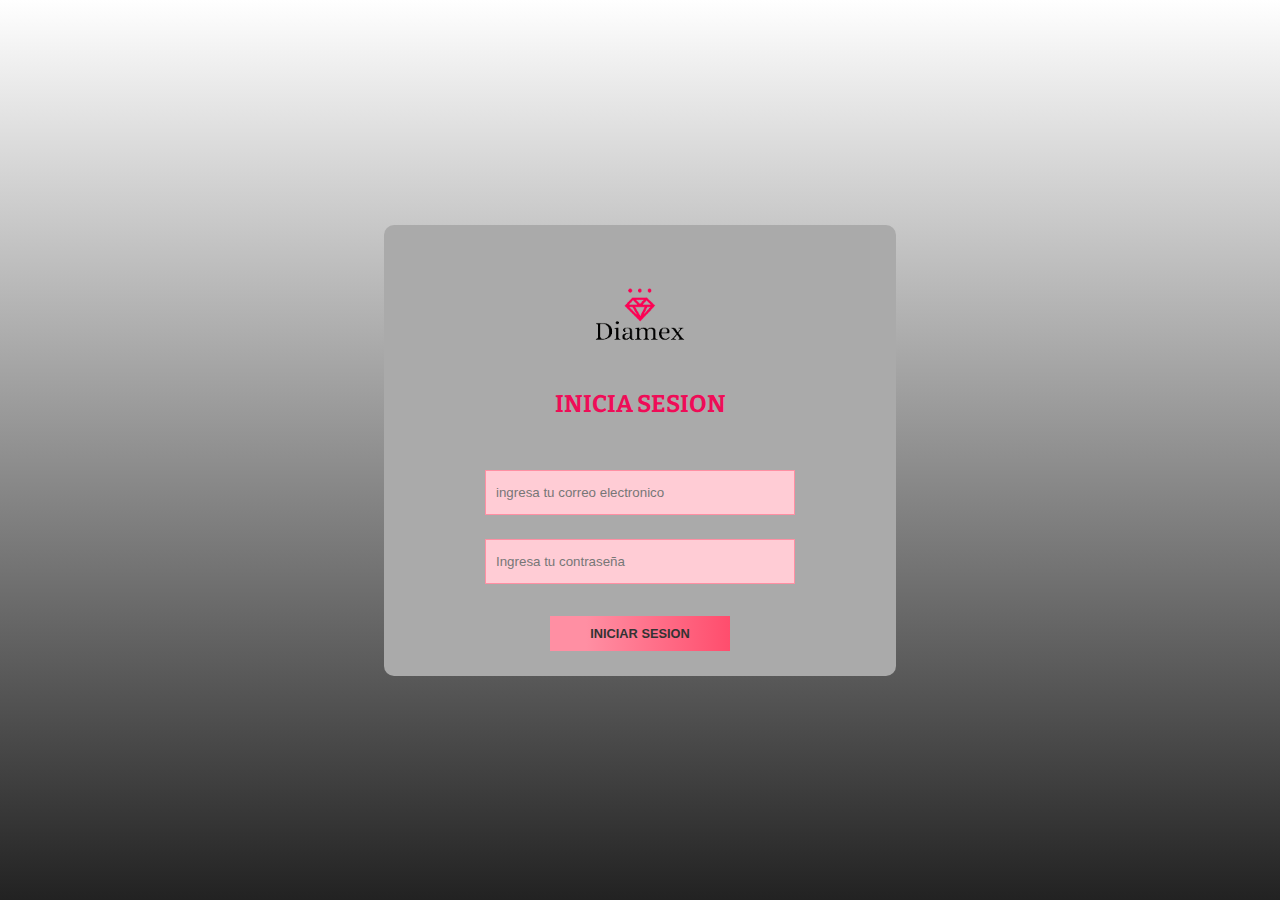
<file: iniciar.html>
<!DOCTYPE html>
<html lang="en">
  <head>
    <meta charset="UTF-8" />
    <meta http-equiv="X-UA-Compatible" content="IE=edge" />
    <meta name="viewport" content="width=device-width, initial-scale=1.0" />
    <link rel="stylesheet" href="css/sign.css" />
    <link rel="apple-touch-icon" sizes="180x180" href="./img/apple-touch-icon.png">
    <link rel="icon" type="image/png" sizes="32x32" href="./img/favicon-32x32.png">
    <link rel="icon" type="image/png" sizes="16x16" href="./img/favicon-16x16.png">
    <link rel="manifest" href="./img/site.webmanifest">
    <link rel="mask-icon" href="./img/safari-pinned-tab.svg" color="#5bbad5">
    <meta name="msapplication-TileColor" content="#da532c">
    <meta name="theme-color" content="#ffffff">
    <title>Inicia Sesion-Diamex</title>
  </head>
  <body>
    <section>
      <form>
          <img src="./img/logo.png" alt="">
          <h1>Inicia sesion</h1>
          <label for="mail"></label>
          <input type="mail" id="mail" placeholder="ingresa tu correo electronico" required>
          <label for="pass"></label>
          <input type="password" id="pass" placeholder="Ingresa tu contraseña" required minlength="8">
          <a href="index.html"><button>Iniciar Sesion</button></a>
      </form>
  </section>
  </body>
</html>
</file>
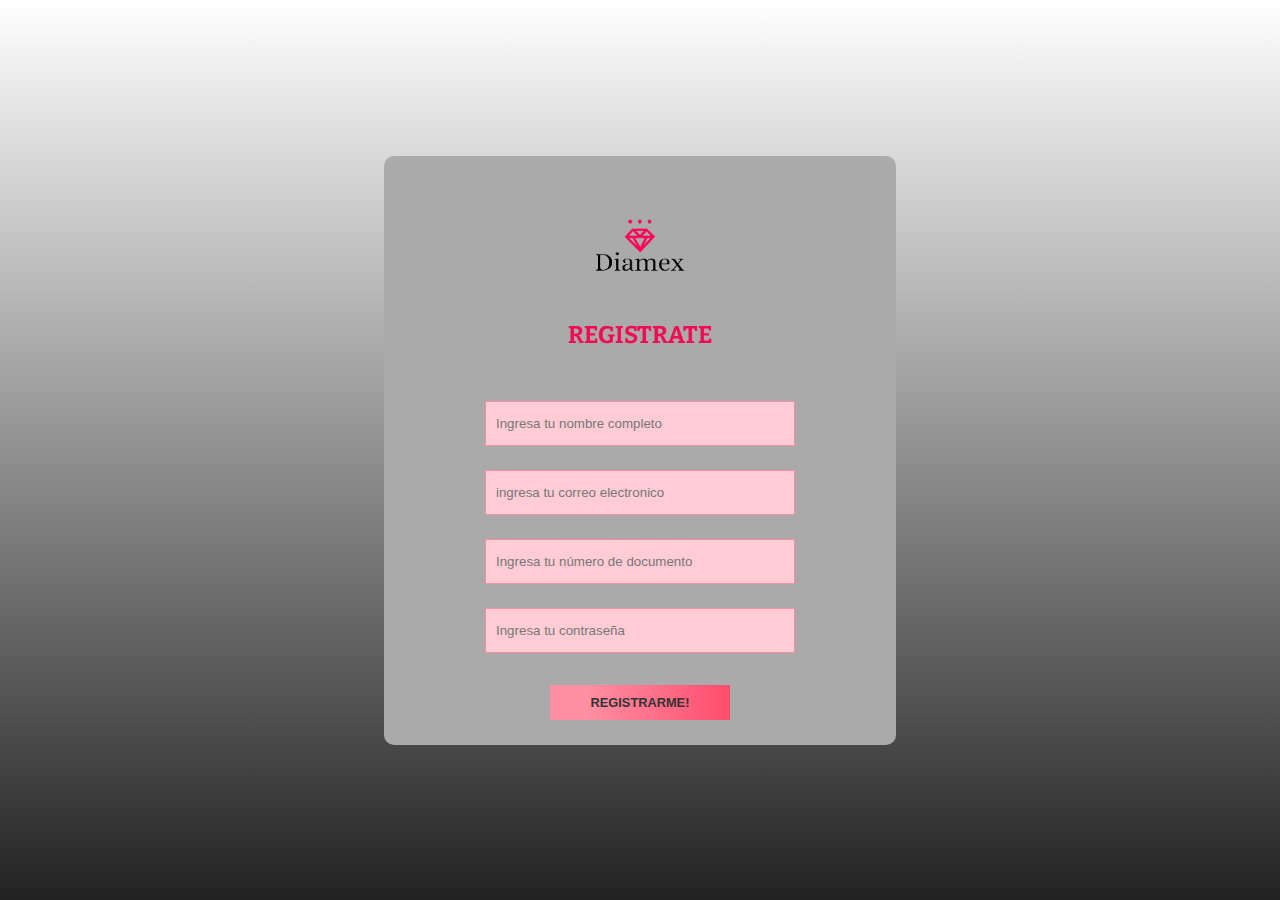
<file: registrar.html>
<!DOCTYPE html>
<html lang="en">
  <head>
    <meta charset="UTF-8" />
    <meta http-equiv="X-UA-Compatible" content="IE=edge" />
    <meta name="viewport" content="width=device-width, initial-scale=1.0" />
    <link rel="stylesheet" href="css/sign.css" />
    <link rel="apple-touch-icon" sizes="180x180" href="./img/apple-touch-icon.png">
    <link rel="icon" type="image/png" sizes="32x32" href="./img/favicon-32x32.png">
    <link rel="icon" type="image/png" sizes="16x16" href="./img/favicon-16x16.png">
    <link rel="manifest" href="./img/site.webmanifest">
    <link rel="mask-icon" href="./img/safari-pinned-tab.svg" color="#5bbad5">
    <meta name="msapplication-TileColor" content="#da532c">
    <meta name="theme-color" content="#ffffff">
    <title>Registrate-Diamex</title>
  </head>
  <body>
    <section>
        <form>
            <img src="./img/logo.png" alt="">
            <h1>Registrate</h1>
            <label for="name"></label>
            <input type="text" id="name" placeholder="Ingresa tu nombre completo" required>
            <label for="mail"></label>
            <input type="mail" id="mail" placeholder="ingresa tu correo electronico" required>
            <label for="dni"></label>
            <input type="text" placeholder="Ingresa tu número de documento" required>
            <label for="pass"></label>
            <input type="password" id="pass" placeholder="Ingresa tu contraseña" required minlength="8">
            <a href="index.html"><button>Registrarme!</button></a>
        </form>
    </section>
  </body>
</html>
</file>
<file: css/sign.css>
@import url('https://fonts.googleapis.com/css2?family=Bitter:wght@300;400;500;600;700;800;900&display=swap');

* {
    margin: 0;
    padding: 0;
    box-sizing: border-box;
}

body {
    background: linear-gradient(#fff, #222);
    font-family: 'Bitter', serif;
    height: 100vh;
    width: 100vw;
}

section {
    display: flex;
    justify-content: center;
    align-items: center;
    height: 100%;
    width: 100%;
}

form {
    display: flex;
    flex-direction: column;
    justify-content: center;
    align-items: center;
    background: #aaa;
    border-radius: 10px;
    width: 40%;
    padding: 25px 0;
}

img {
    width: 140px;
    height: 140px;
}

h1 {
    color: #EF0C57;
    font-size: 1.5em;
    text-transform: uppercase;
    margin-bottom: 40px;
}

input {
    background: #ffccd5;
    width: 310px;
    height: 45px;
    border: 1px solid #ff8fa3;
    outline: none;
    padding: 10px;
    margin: 12px 0;
}

input::placeholder {
    font-size: 1em;
    color: #777;
}

button {
    background: linear-gradient(to right, #ff8fa3 20%, #ff4d6d);
    cursor: pointer;
    width: 180px;
    height: 35px;
    border: none;
    font-size: .8em;
    font-weight: 600;
    color: #333;
    text-transform: uppercase;
}

a {
    margin-top: 20px;
}

@media (max-width: 900px) {
    form {
        width: 95%;
    }

    input {
        width: 90%;
        max-width: 350px;
        height: 40px;
    }
}
</file>
